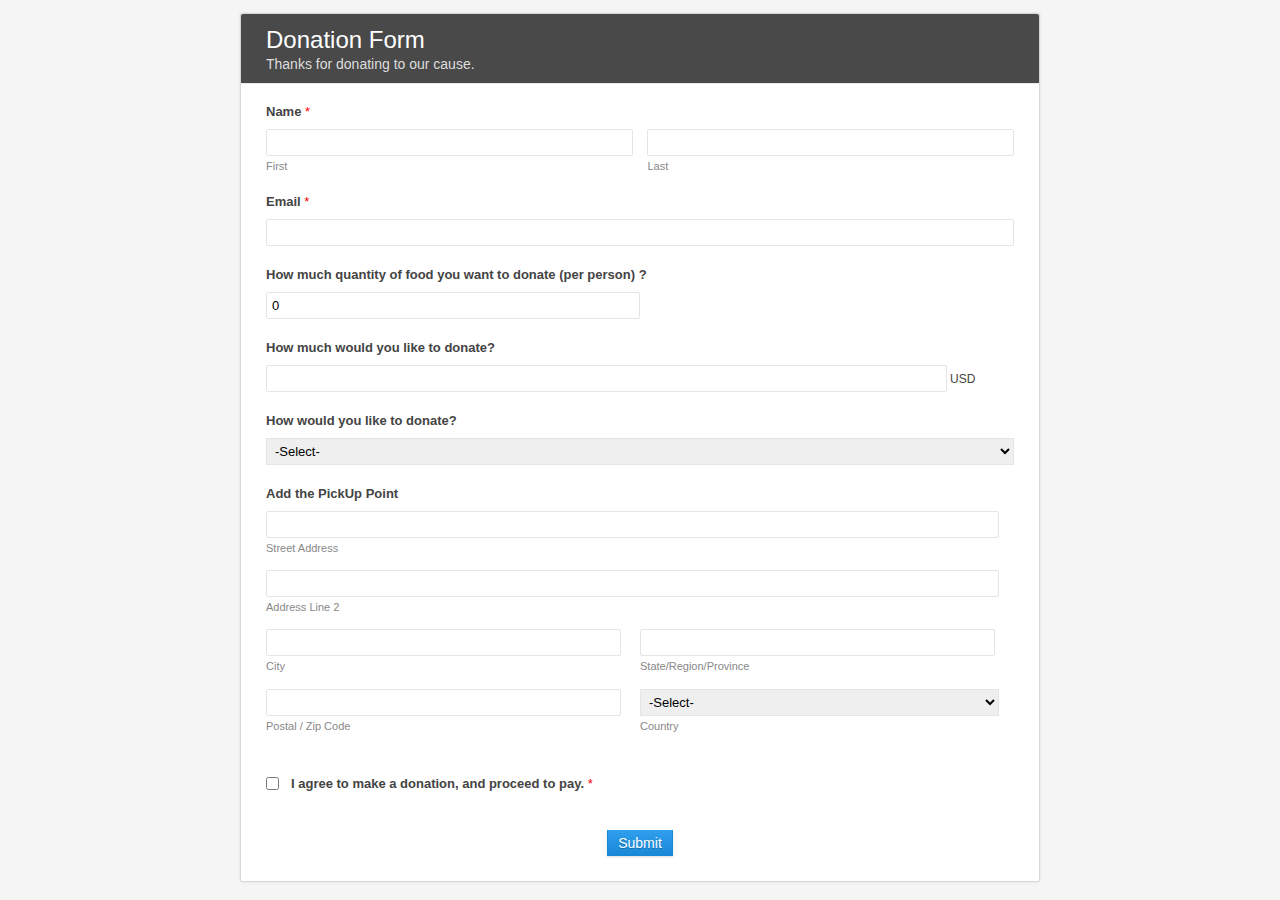
<file: lighten-1.0.0/lighten-1.0.0/donate.html>
<html>
	<head>
		<meta charset="UTF-8">
		<title>Satiate - Donation Form</title>
		<link href="css/form.css" rel="stylesheet" type="text/css">
        <script src="js/validation.js"></script>
    </head>
    <body class="zf-backgroundBg">
        <!-- Change or deletion of the name attributes in the input tag will lead to empty values on record submission-->
        <div class="zf-templateWidth"><form action='https://forms.zohopublic.in/gamerking9760/form/DonationForm/formperma/dojAIXoVPtlo4UBf2zwRh9csv20ibFesmjBxQt6F6Xc/htmlRecords/submit' name='form' method='POST' onSubmit='javascript:document.charset="UTF-8"; return zf_ValidateAndSubmit();' accept-charset='UTF-8' enctype='multipart/form-data' id='form'>
            <input type="hidden" name="zf_referrer_name" value=""><!-- To Track referrals , place the referrer name within the " " in the above hidden input field -->
            <input type="hidden" name="zf_redirect_url" value=""><!-- To redirect to a specific page after record submission , place the respective url within the " " in the above hidden input field -->
            <input type="hidden" name="zc_gad" value=""><!-- If GCLID is enabled in Zoho CRM Integration, click details of AdWords Ads will be pushed to Zoho CRM -->
            <div class="zf-templateWrapper"><!---------template Header Starts Here---------->
            <ul class="zf-tempHeadBdr">
                <li class="zf-tempHeadContBdr">
                    <h2 class="zf-frmTitle"><em>Donation Form</em></h2>
                    <p class="zf-frmDesc">Thanks for donating to our cause.</p>
                    <div class="zf-clearBoth"></div>
                </li>
            </ul>
<!---------template Header Ends Here---------->
<!---------template Container Starts Here---------->
            <div class="zf-subContWrap zf-topAlign"><ul>
<!---------Name Starts Here----------> 
<li class="zf-tempFrmWrapper zf-name zf-namelarge"><label class="zf-labelName"> 
Name 
<em class="zf-important">*</em>
</label>
<div 
class="zf-tempContDiv zf-twoType"  
>
<div
class="zf-nameWrapper"  
>
<span> <input type="text" maxlength="255" name="Name_First" fieldType=7 placeholder=""/> <label>First</label>
 </span> 
 </span> </span>
<span> <input type="text" maxlength="255" name="Name_Last" fieldType=7 placeholder=""/> <label>Last</label>
 </span> 
 </span> </span>
<div class="zf-clearBoth"></div></div><p id="Name_error" class="zf-errorMessage" style="display:none;">Invalid value</p>
</div><div class="zf-clearBoth"></div></li><!---------Name Ends Here----------> 
<!---------Email Starts Here---------->  
<li class="zf-tempFrmWrapper zf-large"><label class="zf-labelName"> 
Email 
<em class="zf-important">*</em>
</label>
<div class="zf-tempContDiv">
<span> <input fieldType=9  type="text" maxlength="255" name="Email" checktype="c5" value="" placeholder=""/></span> <p id="Email_error" class="zf-errorMessage" style="display:none;">Invalid value</p>
</div><div class="zf-clearBoth"></div></li><!---------Email Ends Here---------->  
<!---------Number Starts Here---------->
<li class="zf-tempFrmWrapper zf-small"><label class="zf-labelName"> 
How much quantity of food you want to donate (per person) ? 
</label>
<div class="zf-tempContDiv">
<span> <input type="text" name="Number" checktype="c2" value="0" maxlength="18" placeholder=""/></span> <p id="Number_error" class="zf-errorMessage" style="display:none;">Invalid value</p>
</div><div class="zf-clearBoth"></div></li><!---------Number Ends Here---------->
<!---------Currency Starts Here----------> 
<li class="zf-tempFrmWrapper zf-currency zf-clarge"><label class="zf-labelName"> 
How much would you like to donate? 
</label>
<div class="zf-tempContDiv">
<div>
<input type="text" name="Currency" checktype="c3" value="" maxlength="50" placeholder=""/>
<span>USD </span>
<div class="zf-clearBoth"></div></div><p id="Currency_error" class="zf-errorMessage" style="display:none;">Invalid value</p>
</div><div class="zf-clearBoth"></div><!---------Currency Starts Here----------></li>
<!---------Dropdown Starts Here---------->
<li class="zf-tempFrmWrapper zf-large"><label class="zf-labelName">
How would you like to donate?
</label>
<div class="zf-tempContDiv">
<select class="zf-form-sBox" name="Dropdown" checktype="c1">
<option selected="true" value="-Select-">-Select-</option>
<option value="Credit&#x20;card">Credit card</option>
<option value="PayPal">PayPal</option>
<option value="Google&#x20;Checkout">Google Checkout</option>
<option value="Paytm">Paytm</option>
</select><p id="Dropdown_error" class="zf-errorMessage" style="display:none;">Invalid value</p>
</div><div class="zf-clearBoth"></div></li><!---------Dropdown Ends Here---------->
<!--address-->
<!---------Address Starts Here---------->  
<li class="zf-tempFrmWrapper zf-address zf-addrlarge " ><label class="zf-labelName"> 
Add the PickUp Point 
</label>
<div class="zf-tempContDiv zf-address">
<div class="zf-addrCont">
<span class="zf-addOne"> <input type="text" maxlength="255" name="Address_AddressLine1" checktype="c1" placeholder=""/>
<label>Street Address</label>
 </span>
<span class="zf-addOne"> <input type="text" maxlength="255" name="Address_AddressLine2" checktype="c1" placeholder=""/>
<label>Address Line 2</label>
 </span>
<span class="zf-flLeft zf-addtwo"> <input type="text" maxlength="255" name="Address_City" checktype="c1" placeholder=""/>
<label>City</label>
 </span>
<span class="zf-flLeft zf-addtwo"> <input type="text" maxlength="255" name="Address_Region" checktype="c1" placeholder=""/>
<label>State/Region/Province</label>
 </span>
<span class="zf-flLeft zf-addtwo"> <input type="text" maxlength="255" name="Address_ZipCode" checktype="c1" placeholder=""/>
<label>Postal / Zip Code</label>
 </span>
<span class="zf-flLeft zf-addtwo"> <select class="zf-form-sBox" name="Address_Country" checktype="c1">
<option value="-Select-">-Select-</option> 
			<option>&Aring;land Islands</option>
			<option>Afghanistan</option>
			<option>Akrotiri</option>
			<option>Albania</option>
			<option>Algeria</option>
			<option>American Samoa</option>
			<option>Andorra</option>
			<option>Angola</option>
			<option>Anguilla</option>
			<option>Antarctica</option>
			<option>Antigua and Barbuda</option>
			<option>Argentina</option>
			<option>Armenia</option>
			<option>Aruba</option>
			<option>Ashmore and Cartier Islands</option>
			<option>Australia</option>
			<option>Austria</option>
			<option>Azerbaijan</option>
			<option>Bahrain</option>
			<option>Bangladesh</option>
			<option>Barbados</option>
			<option>Bassas Da India</option>
			<option>Belarus</option>
			<option>Belgium</option>
			<option>Belize</option>
			<option>Benin</option>
			<option>Bermuda</option>
			<option>Bhutan</option>
			<option>Bolivia</option>
			<option>Bosnia and Herzegovina</option>
			<option>Botswana</option>
			<option>Bouvet Island</option>
			<option>Brazil</option>
			<option>British Indian Ocean Territory</option>
			<option>British Virgin Islands</option>
			<option>Brunei</option>
			<option>Bulgaria</option>
			<option>Burkina Faso</option>
			<option>Burma</option>
			<option>Burundi</option>
			<option>Cambodia</option>
			<option>Cameroon</option>
			<option>Canada</option>
			<option>Cape Verde</option>
			<option>Caribbean Netherlands</option>
			<option>Cayman Islands</option>
			<option>Central African Republic</option>
			<option>Chad</option>
			<option>Chile</option>
			<option>China</option>
			<option>Christmas Island</option>
			<option>Clipperton Island</option>
			<option>Cocos &#x28;Keeling&#x29; Islands</option>
			<option>Colombia</option>
			<option>Comoros</option>
			<option>Cook Islands</option>
			<option>Coral Sea Islands</option>
			<option>Costa Rica</option>
			<option>Cote D&#x27;Ivoire</option>
			<option>Croatia</option>
			<option>Cuba</option>
			<option>Cura&ccedil;ao</option>
			<option>Cyprus</option>
			<option>Czech Republic</option>
			<option>Democratic Republic of the Congo</option>
			<option>Denmark</option>
			<option>Dhekelia</option>
			<option>Djibouti</option>
			<option>Dominica</option>
			<option>Dominican Republic</option>
			<option>Ecuador</option>
			<option>Egypt</option>
			<option>El Salvador</option>
			<option>Equatorial Guinea</option>
			<option>Eritrea</option>
			<option>Estonia</option>
			<option>Ethiopia</option>
			<option>Europa Island</option>
			<option>Falkland Islands &#x28;Islas Malvinas&#x29;</option>
			<option>Faroe Islands</option>
			<option>Federated States of Micronesia</option>
			<option>Fiji</option>
			<option>Finland</option>
			<option>France</option>
			<option>French Guiana</option>
			<option>French Polynesia</option>
			<option>French Southern and Antarctic Lands</option>
			<option>Gabon</option>
			<option>Gaza Strip</option>
			<option>Georgia</option>
			<option>Germany</option>
			<option>Ghana</option>
			<option>Gibraltar</option>
			<option>Glorioso Islands</option>
			<option>Greece</option>
			<option>Greenland</option>
			<option>Grenada</option>
			<option>Guadeloupe</option>
			<option>Guam</option>
			<option>Guatemala</option>
			<option>Guernsey</option>
			<option>Guinea</option>
			<option>Guinea-bissau</option>
			<option>Guyana</option>
			<option>Haiti</option>
			<option>Heard Island and Mcdonald Islands</option>
			<option>Holy See &#x28;Vatican City&#x29;</option>
			<option>Honduras</option>
			<option>Hong Kong</option>
			<option>Hungary</option>
			<option>Iceland</option>
			<option>India</option>
			<option>Indonesia</option>
			<option>Iran</option>
			<option>Iraq</option>
			<option>Ireland</option>
			<option>Isle of Man</option>
			<option>Israel</option>
			<option>Italy</option>
			<option>Jamaica</option>
			<option>Jan Mayen</option>
			<option>Japan</option>
			<option>Jersey</option>
			<option>Jordan</option>
			<option>Juan De Nova Island</option>
			<option>Kazakhstan</option>
			<option>Kenya</option>
			<option>Kiribati</option>
			<option>Kosovo</option>
			<option>Kuwait</option>
			<option>Kyrgyzstan</option>
			<option>Laos</option>
			<option>Latvia</option>
			<option>Lebanon</option>
			<option>Lesotho</option>
			<option>Liberia</option>
			<option>Libya</option>
			<option>Liechtenstein</option>
			<option>Lithuania</option>
			<option>Luxembourg</option>
			<option>Macau</option>
			<option>Macedonia</option>
			<option>Madagascar</option>
			<option>Malawi</option>
			<option>Malaysia</option>
			<option>Maldives</option>
			<option>Mali</option>
			<option>Malta</option>
			<option>Marshall Islands</option>
			<option>Martinique</option>
			<option>Mauritania</option>
			<option>Mauritius</option>
			<option>Mayotte</option>
			<option>Mexico</option>
			<option>Moldova</option>
			<option>Monaco</option>
			<option>Mongolia</option>
			<option>Montenegro</option>
			<option>Montserrat</option>
			<option>Morocco</option>
			<option>Mozambique</option>
			<option>Myanmar</option>
			<option>Namibia</option>
			<option>Nauru</option>
			<option>Navassa Island</option>
			<option>Nepal</option>
			<option>Netherlands</option>
			<option>Netherlands Antilles</option>
			<option>New Caledonia</option>
			<option>New Zealand</option>
			<option>Nicaragua</option>
			<option>Niger</option>
			<option>Nigeria</option>
			<option>Niue</option>
			<option>Norfolk Island</option>
			<option>North Korea</option>
			<option>Northern Mariana Islands</option>
			<option>Norway</option>
			<option>Oman</option>
			<option>Pakistan</option>
			<option>Palau</option>
			<option>Palestine</option>
			<option>Panama</option>
			<option>Papua New Guinea</option>
			<option>Paracel Islands</option>
			<option>Paraguay</option>
			<option>Peru</option>
			<option>Philippines</option>
			<option>Pitcairn Islands</option>
			<option>Poland</option>
			<option>Portugal</option>
			<option>Puerto Rico</option>
			<option>Qatar</option>
			<option>Republic of the Congo</option>
			<option>Reunion</option>
			<option>Romania</option>
			<option>Russia</option>
			<option>Rwanda</option>
			<option>Saint Barth&Atilde;&copy;lemy</option>
			<option>Saint Helena</option>
			<option>Saint Kitts and Nevis</option>
			<option>Saint Lucia</option>
			<option>Saint Martin</option>
			<option>Saint Pierre and Miquelon</option>
			<option>Saint Vincent and the Grenadines</option>
			<option>Samoa</option>
			<option>San Marino</option>
			<option>Sao Tome and Principe</option>
			<option>Saudi Arabia</option>
			<option>Senegal</option>
			<option>Serbia</option>
			<option>Seychelles</option>
			<option>Sierra Leone</option>
			<option>Singapore</option>
			<option>Sint Maarten</option>
			<option>Slovakia</option>
			<option>Slovenia</option>
			<option>Solomon Islands</option>
			<option>Somalia</option>
			<option>South Africa</option>
			<option>South Georgia and the South Sandwich Islands</option>
			<option>South Korea</option>
			<option>South Sudan</option>
			<option>Spain</option>
			<option>Spratly Islands</option>
			<option>Sri Lanka</option>
			<option>Sudan</option>
			<option>Suriname</option>
			<option>Svalbard</option>
			<option>Swaziland</option>
			<option>Sweden</option>
			<option>Switzerland</option>
			<option>Syria</option>
			<option>Taiwan</option>
			<option>Tajikistan</option>
			<option>Tanzania</option>
			<option>Thailand</option>
			<option>The Bahamas</option>
			<option>The Gambia</option>
			<option>Timor-leste</option>
			<option>Togo</option>
			<option>Tokelau</option>
			<option>Tonga</option>
			<option>Trinidad and Tobago</option>
			<option>Tromelin Island</option>
			<option>Tunisia</option>
			<option>Turkey</option>
			<option>Turkmenistan</option>
			<option>Turks and Caicos Islands</option>
			<option>Tuvalu</option>
			<option>Uganda</option>
			<option>Ukraine</option>
			<option>United Arab Emirates</option>
			<option>United Kingdom</option>
			<option>United States</option>
			<option>Uruguay</option>
			<option>Uzbekistan</option>
			<option>Vanuatu</option>
			<option>Venezuela</option>
			<option>Vietnam</option>
			<option>Virgin Islands</option>
			<option>Wake Island</option>
			<option>Wallis and Futuna</option>
			<option>West Bank</option>
			<option>Western Sahara</option>
			<option>Yemen</option>
			<option>Zambia</option>
			<option>Zimbabwe</option>
</select>
<label>Country</label>
 </span>
<div class="zf-clearBoth"></div><p id="Address_error" class="zf-errorMessage" style="display:none;">Invalid value</p>
</div></div><div class="zf-eclearBoth"></div></li><!---------Address Ends Here---------->
<!---------Decision Starts Here----------> 
<li class="zf-tempFrmWrapper zf-decesion "><div class="zf-tempContDiv">
<input type="checkbox" checktype="c1" id="DecisionBox" name="DecisionBox"/>
<label for="DecisionBox" class="zf-labelName">I agree to make a donation, and proceed to pay.
<em class="zf-important">*</em>
</label>
<p id="DecisionBox_error" class="zf-errorMessage" style="display:none;">Invalid value</p>
</div><div class="zf-clearBoth"></div></li><!---------Decision Ends Here----------> 
</ul></div><!---------template Container Starts Here---------->
<ul><li class="zf-fmFooter"><button class="zf-submitColor" >Submit</button></li></ul></div><!-- 'zf-templateWrapper' ends --></form></div><!-- 'zf-templateWidth' ends -->
<script type="text/javascript">var zf_DateRegex = new RegExp("^(([0][1-9])|([1-2][0-9])|([3][0-1]))[-](Jan|Feb|Mar|Apr|May|Jun|Jul|Aug|Sep|Oct|Nov|Dec|JAN|FEB|MAR|APR|MAY|JUN|JUL|AUG|SEP|OCT|NOV|DEC)[-](?:(?:19|20)[0-9]{2})$");
var zf_MandArray = [ "Name_First", "Name_Last", "Email", "DecisionBox"]; 
var zf_FieldArray = [ "Name_First", "Name_Last", "Email", "Number", "Currency", "Dropdown", "Address_AddressLine1", "Address_AddressLine2", "Address_City", "Address_Region", "Address_ZipCode", "Address_Country", "DecisionBox"]; 
var isSalesIQIntegrationEnabled = false;
var salesIQFieldsArray = [];</script></body></html>
</file>
<file: lighten-1.0.0/lighten-1.0.0/css/form.css>
/* $Id: $ */
@charset "UTF-8";
html, body, div, span, applet, object, iframe, h1, h2, h3, h4, h5, h6, p, blockquote, pre, a, abbr, acronym, address, big, cite, code, del, dfn, em, img, ins, kbd, q, s, samp, small, strike, strong, sub, sup, tt, var, b, u, i, center, dl, dt, dd, ol, ul, li, fieldset, form, label, legend,caption, article, aside, canvas, details, embed, figure, figcaption, footer, header, hgroup, menu, nav, output, ruby, section, summary, time, mark, audio, video {
	margin: 0;
	padding: 0;
	border: 0;
	font: inherit;
	vertical-align: baseline;
}

body {
	background-attachment: fixed;
	color: #444444;
	font: 75%/1.3 Arial, Helvetica, sans-serif;
	margin: 0 auto;
}

input, input[type="text"], input[type="search"], isindex, textarea, button {
	outline:none;
	margin:0 auto;
	padding:5px 10px;
	-webkit-box-sizing: border-box; /* Safari/Chrome, other WebKit */
    -moz-box-sizing: border-box;    /* Firefox, other Gecko */
    box-sizing: border-box;         /* Opera/IE 8+ */
}

img, a {
	border:0px;
	outline:none;
	color:#3a6cae;
	text-decoration:none;
}
img, a:hover {
	text-decoration:underline;
}
.zf-flLeft {
	float:left;
}
.zf-flRight {
	float:right;
}
.zf-clearBoth {
	clear:both;
}
ol, ul {
	list-style: none outside none;
}
.zf-normalText {
	font-size:13px;
	line-height:1.5;
}
.zf-smallText {
	font-size:0.9em;
	font-weight:normal;
}
.zf-smallHeading {
	font-size:18px;
}
.zf-heading {
	font-size:2em;
}
.zf-subHeading {
	font-size:1.5em;
}
.zf-boldText, .zf-boldText a {
	font-weight:bold;
	text-decoration:none;
}
.zf-italicText {
	font-style:italic;
}
.zf-heading a {
	text-decoration:underline;
}
.zf-heading a:hover {
	text-decoration:none;
}
.zf-blodText {
	font-weight:bold;
}
.zf-overAuto {
	overflow:auto;
}
.zf-split {
	color: #8B9193;
	padding: 0 3px;
}

.zf-backgroundBg {
	background:#f5f5f5;
}

.zf-templateWidth {
	margin:1% auto;	
}

.zf-templateWidth { 
	width:800px;
	}

.zf-templateWrapper {
	background:#fff;
	border:1px solid #d6d6d6;
	-webkit-box-shadow: 0 0px 3px #E1E1E1;
	-moz-box-shadow: 0 0px 3px #E1E1E1;
	box-shadow: 0 0px 3px #E1E1E1;
	-webkit-border-radius:2px;
	-moz-border-radius:2px;
	border-radius:2px;
}

.zf-tempContDiv input[type="text"], .zf-tempContDiv textarea, .zf-tempContDiv .zf-pdfTextArea {
	background:#fff;	
	border:1px solid #e5e5e5;	
	-webkit-border-radius:2px; 	
	-moz-border-radius:2px;	
	border-radius:2px;	
	padding:5px;
	font-size:13px;	
}

.zf-tempContDiv input[type="text"]:hover,  .zf-tempContDiv textarea:hover{	
	border:1px solid rgba(157, 157, 157, 0.75) !important;	
	}	
.zf-tempContDiv input[type="text"]:focus, .zf-tempContDiv textarea:focus{	
	border:1px solid rgba(121, 187, 238, 0.75) !important;	
	-webkit-box-shadow:0 0 5px rgba(82, 168, 236, 0.5) !important;	
	-moz-box-shadow:0 0 5px rgba(82, 168, 236, 0.5) !important;	
	box-shadow:0 0 5px rgba(82, 168, 236, 0.5) !important;	
	}
	
.zf-tempContDiv textarea {
	height:75px;
}
.arrangeAddress .zf-addrCont  span.zf-addtwo{ width: 99% !important;float: none !important;} 		
/**********Error Message***********/	
.zf-errorMessage {
	font:12px Arial, Helvetica, sans-serif;
	color:#ff0000;
	padding-top:5px;
}

/**********Mandatory Message***********/	
.zf-important {
	color:#ff0000 !important;
	font-weight: normal;
	margin-left:0px;
	padding: 0;
	font-size:13px !important;
}

/**********instruction Message***********/
.zf-instruction {
	color:#939393;
	font-style:italic;
	margin-top:3px;
	font-size:12px;
	overflow:visible !important;
	word-break: break-all;
	margin-bottom: 3px;
}	

.zf-symbols {
	padding:0 5px;
}

.zf-overflow{ overflow:hidden;}

/*****************template Header Starts Here****************/

.zf-tempHeadBdr {
	margin:0;
	padding:0;
	overflow:hidden;
}

.zf-tempHeadContBdr {
	background: #494949;
	border-bottom:1px solid #EAEAEA;
	margin: 0;
	padding:10px 25px;
	-webkit-border-radius:2px 2px 0 0;
	-moz-border-radius:2px 2px 0 0;
	border-radius:2px 2px 0 0;
}
.zf-tempHeadContBdr .zf-frmTitle {
	color: #FFFFFF;
	margin: 0;
	padding: 0;
	font-size:2em;
}
.zf-tempHeadContBdr .zf-frmDesc {
	color: #DDDDDD;
	font-size: 14px;
	font-weight: normal;
	margin: 0;
	padding: 0;
}

/****************template Header Ends Here****************/


.zf-subContWrap {
	padding:0;
	margin:10px;
	margin-bottom:0;
}

.zf-tempFrmWrapper {
	padding:10px 15px;
	margin:1px 0;
}

.zf-tempFrmWrapper .zf-tempContDiv {
	margin:0;
	padding:0;
}

.zf-tempFrmWrapper .zf-labelName {
	font-weight:bold;
	font-size:13px;
	color:#444;
}

.zf-form-sBox{ 
	padding:4px; 
	border:1px solid #e5e5e5; 
	font-size:13px;
	}

.zf-name .zf-tempContDiv span, .zf-phone .zf-tempContDiv span, .zf-time .zf-tempContDiv span{
	float: left;
	display:block;
}

.zf-name .zf-tempContDiv span{margin-bottom:5px; margin-left: 4%;}
.zf-name .zf-tempContDiv span.last{ margin-right:0;}
.zf-name .zf-tempContDiv span label{ display: block;padding-top:3px;}
.zf-name .zf-tempContDiv input[type="text"] {width:100%;}


.zf-phone .zf-tempContDiv span label, .zf-date .zf-tempContDiv span label, .zf-time .zf-tempContDiv span label, .zf-address .zf-tempContDiv span label, .zf-geolocation .zf-tempContDiv span label, .zf-name .zf-tempContDiv span label{ 
	font-size:11px; 
	padding-top:3px;
	}
.zf-phone .zf-tempContDiv label, .zf-date .zf-tempContDiv label, .zf-time .zf-tempContDiv label, .zf-address .zf-tempContDiv label, .zf-name .zf-tempContDiv span label {
	color:#888888;
	}
.zf-phone .zf-tempContDiv span label {
	display: block;
	padding-top:3px;
	text-align:center;
}
.zf-phone .zf-tempContDiv .zf-symbols {
	padding-top:5px;
}


.zf-currency .zf-tempContDiv span{ 
	display:inline-block;
	}
.zf-currency .zf-tempContDiv span label {
	display: block;
	padding-top:3px;
	}
.zf-currency .zf-tempContDiv .zf-symbol {
	font-size: 14px;
    margin-left:5px;
    margin-top: 4px;
	width:auto;
	font-weight:bold;
	}

.zf-decesion .zf-tempContDiv{ 
	width:100% !important; 
	margin-top:4px;
	}
.zf-decesion input[type="checkbox"] {
    display: block;
    height: 13px;
    margin: 0;
    padding: 0;
    width: 13px;
	float:left;
	margin-top:4px;
}
.zf-decesion label {
    display: block;
    line-height:21px;
    margin: 0px 0 0 25px !important;
    padding-bottom: 0 !important;
	width:95% !important;
	float:none !important;
	line-height:21px !important;
	text-align:left !important;
} 

.zf-tempContDiv input[type="file"]{
	outline:none;
	border:1px solid #ccc;
	margin:0 auto;
	padding:5px;
	width:auto;
}


.zf-address .zf-tempContDiv span, .zf-geolocation .zf-tempContDiv span {
	display:block;
	padding-bottom:15px;
	margin-right:2%;
	}
	
.zf-address .zf-tempContDiv span label, .zf-geolocation .zf-tempContDiv span label{
	display: block;
	padding-top:3px;
	}	
	
.zf-address .zf-tempContDiv .zf-addOne, .zf-geolocation .zf-tempContDiv .zf-addOne{
	float: none;
	padding-bottom:15px;
	margin-right:0;
	}

.zf-address .zf-tempContDiv .zf-addOne input, .zf-geolocation .zf-tempContDiv .zf-addOne input{
	width:98%;
	}
.zf-address .zf-tempContDiv span.zf-addtwo, .zf-geolocation .zf-tempContDiv span.zf-addtwo{
	width:48%;
	}
.zf-address .zf-tempContDiv span.zf-addtwo input, .zf-geolocation .zf-tempContDiv span.zf-addtwo input{
	width:99%;
	}	
.zf-address .zf-tempContDiv span.zf-addtwo .zf-form-sBox{
	width:100%;
	}
	
.zf-signContainer{ 
	margin:0; 
	padding:0; 
	width:100%;
	}
.zf-signContainer canvas{ 
	cursor:crosshair;
	border:1px solid #ccc; 
	background:#fff;
	}
.zf-signContainer a{
    font-size: 11px;
    text-decoration: underline;
    display: block;
	}	
	
.zf-section h2{
	border-bottom:1px solid #D7D7D7;
	font-size:22px; 
	color:#000; 
	font-weight:500; 
	font-family:'Open Sans',"Lucida Grande",Arial,Helvetica,sans-serif; 
	padding-bottom:10px;
	}
.zf-section p{ 
	color:#847F7F; 
	margin-top:10px;
	}
	
.zf-note .zf-labelName{	
	padding-top:7px;
	}
.zf-templateWrapper .zf-note{ 
	overflow:hidden;
	}

.zf-date .zf-tempContDiv span label {
	display: block;
	padding-top:3px;
	text-align:left;
}

.zf-subDate{ margin-right:10px;}
.zf-subDate label{ text-align:left !important;}

.zf-time .zf-tempContDiv span label {
	display: block;
	padding-top:3px;
	text-align:center;
}

.zf-time .zf-tempContDiv .zf-form-sBox{
	min-width:58px;
}

.zf-time .zf-tempContDiv .zf-symbols {
	padding-top:5px;
}

.zf-tempContDiv input[type="checkbox"], .zf-tempContDiv input[type="radio"] {
	display: block;
	height: 13px;
	margin: 4px 0 0;
	padding: 0;
	width: 13px;
}

.zf-radio .zf-overflow, .zf-checkbox .zf-overflow{padding-left:2px !important;}

.zf-sideBySide .zf-tempContDiv span {
	margin: 0 15px 5px 0;
	padding:0;
	width:auto;
	float: left;
	display:block;
}
.zf-sideBySide .zf-tempContDiv span input[type="checkbox"] {
	display: block;
	width: 13px;
	height: 13px;
	padding: 0;
	margin-top:3px;
	float:left;
}
.zf-sideBySide .zf-tempContDiv span input[type="radio"] {
	display: block;
	width: 13px;
	height: 13px;
	margin-top:4px;
	padding: 0;
	float:left;
}
.zf-sideBySide .zf-tempContDiv span label {
	line-height:21px;
	display: block;
	margin: 0 0 0 20px;
	padding: 0 0 5px;
}
		

.zf-oneColumns .zf-tempContDiv span {
	margin:0 0 13px 0;
	padding:0;
	width:100%;
	display:block;
	clear: both;
}
.zf-oneColumns .zf-tempContDiv span:last-child { margin-bottom:0;}

.zf-oneColumns .zf-tempContDiv span input[type="checkbox"] {
	display: block;
	width: 13px;
	height: 13px;
	margin:0;
	padding: 0;
	margin-top:3px;
	float:left;
}
.zf-oneColumns .zf-tempContDiv span input[type="radio"] {
	display: block;
	width: 13px;
	height: 13px;
	margin-top:4px;
	padding: 0;
	float:left;
}
.zf-oneColumns .zf-tempContDiv span label {
	line-height:19px;
	display: block;
	margin: 0 0 0 20px;
	padding:0;
	font-size:13px;
}
.zf-twoColumns .zf-tempContDiv span {
	margin: 0 5px 13px 0;
	width: 48%;
	float: left;
	display:block;
}
.zf-twoColumns .zf-tempContDiv span input[type="checkbox"] {
	display: block;
	width: 13px;
	height: 13px;
	margin: 0;
	padding: 0;
	margin-top:3px;
	float:left;
}
.zf-twoColumns .zf-tempContDiv span input[type="radio"] {
	display: block;
	width: 13px;
	height: 13px;
	margin-top:4px;
	padding: 0;
	float:left;
}
.zf-twoColumns .zf-tempContDiv span label {
	line-height:21px;
	display: block;
	margin: 0 0 0 20px;
	padding: 0 0 5px;
}
.zf-threeColumns .zf-tempContDiv span {
	margin: 0 5px 13px 0;
	width:30%;
	float: left;
}
.zf-threeColumns .zf-tempContDiv span input[type="checkbox"] {
	display:block;
	width: 13px;
	height: 13px;
	padding: 0;
	margin-top:3px;
	float:left;
}
.zf-threeColumns .zf-tempContDiv span input[type="radio"] {
	display:block;
	width: 13px;
	height: 13px;
	margin-top:4px;
	padding: 0;
	float:left;
}
.zf-threeColumns .zf-tempContDiv span label {
	line-height:21px;
	display: block;
	margin: 0 0 0 20px;
	padding: 0 0 5px;
}

.zf-mSelect select{ font-size:13px;}	

.zf-fmFooter {
	margin:0;
	padding:25px;
	text-align:center;
}

.zf-fmFooter .zf-submitColor{ font-size:14px; padding:4px 10px;}

.zf-submitColor{
	color: #fff;
	border:1px solid;
	border-color: #2F9EEC #1988D6 #1988D6;
	background: #2596e6;
	background: -webkit-gradient(linear, left top, left bottom, from(#2f9eec), to(#1988d6));
	background: -moz-linear-gradient(top,  #2f9eec,  #1988d6);
	filter:  progid:DXImageTransform.Microsoft.gradient(startColorstr='#2f9eec', endColorstr='#1988d6');
	-moz-box-shadow:0 1px 2px rgba(0, 0, 0, 0.15);
	-webkit-box-shadow:0 1px 2px rgba(0, 0, 0, 0.15);
	box-shadow:0 1px 2px rgba(0, 0, 0, 0.15);
	text-shadow:0 1px 0 rgba(0, 0, 0, 0.25);
	}
	
.zf-submitColor:hover{
	background: #1988d6;
	background: -webkit-gradient(linear, left top, left bottom, from(#1988d6), to(#1988d6));
	background: -moz-linear-gradient(top,  #1988d6,  #1988d6);
	filter:  progid:DXImageTransform.Microsoft.gradient(startColorstr='#1988d6', endColorstr='#1988d6');
	}	   	

/****************Field Small/Medium/Large Starts Here****************/

.zf-small .zf-tempContDiv input[type="text"], .zf-small .zf-tempContDiv textarea, .zf-small .zf-mSelect select, .zf-small .zf-tempContDiv .zf-sliderCont, .zf-small .zf-tempContDiv .zf-pdfTextArea, .zf-small .zf-signContainer{
	width:50%;
	}
.zf-medium .zf-tempContDiv input[type="text"], .zf-medium .zf-tempContDiv textarea, .zf-medium .zf-mSelect select, .zf-medium .zf-tempContDiv .zf-sliderCont, .zf-medium .zf-tempContDiv .zf-pdfTextArea, .zf-medium .zf-signContainer{
	width:75%;
	}
.zf-large .zf-tempContDiv input[type="text"], .zf-large .zf-tempContDiv textarea, .zf-large .zf-mSelect select, .zf-large .zf-tempContDiv .zf-sliderCont, .zf-large .zf-tempContDiv .zf-pdfTextArea, .zf-large .zf-signContainer{
	width:100%;
	}
        .signContainer canvas{
            width:100%;
        }
	
	
.zf-small .zf-tempContDiv .zf-form-sBox{
	width:50%;
	}
.zf-medium .zf-tempContDiv .zf-form-sBox{
	width:75%;
	}
.zf-large .zf-tempContDiv .zf-form-sBox{
	width:100%;
	}


.zf-name .zf-tempContDiv .zf-form-sBox{
	width:100%;
	}

.zf-namesmall .zf-nameWrapper{ width: 50%;}
.zf-namesmall .zf-tempContDiv span{width:48%;}
 
.zf-namesmall .zf-oneType .zf-salutationWrapper span{width:63%; }
.zf-namesmall .zf-oneType .zf-salutationWrapper .zf-salutation{ width: 33%;}

.zf-namesmall .zf-twoType .zf-salutationWrapper span{width:34%;margin-left:3%;}
.zf-namesmall .zf-twoType .zf-salutationWrapper .zf-salutation{ width:26%;}

.zf-namesmall .zf-threeType .zf-nameWrapper span{width:32%; margin-left:2%;}

.zf-namesmall .zf-threeType .zf-salutationWrapper span{ width:100%;margin-left: 0px; float:none; margin-left: 0;}
.zf-namesmall .zf-threeType .zf-salutationWrapper .zf-salutation{ width:50%;}


.zf-namesmall .zf-tempContDiv span:first-child{ margin-left:0;}

.zf-leftAlign .zf-namesmall .zf-threeType .zf-salutationWrapper span, .zf-rightAlign .zf-namesmall	.zf-threeType .zf-salutationWrapper span{ width:100%;margin-left: 0px; float:none; margin-left: 0;}
.zf-leftAlign .zf-namesmall .zf-threeType .zf-salutationWrapper .zf-salutation, .zf-rightAlign .zf-namesmall .zf-threeType .zf-salutationWrapper .zf-salutation{ width: 50%; }




.zf-namemedium .zf-nameWrapper{ width: 75%;}

.zf-namemedium .zf-tempContDiv span{width:49%; margin-left:2%;}


    
.zf-namemedium .zf-oneType .zf-salutationWrapper span{width:73%; }
.zf-namemedium .zf-oneType .zf-salutationWrapper .zf-salutation{ width: 25%;}

.zf-namemedium .zf-twoType .zf-salutationWrapper span{width:38%;margin-left:2%;}
.zf-namemedium .zf-twoType .zf-salutationWrapper .zf-salutation{ width:20%;}


.zf-namemedium .zf-threeType .zf-nameWrapper span{width:32%; margin-left:2%;}


.zf-namemedium .zf-threeType .zf-salutationWrapper span{width:25%;margin-left:2%;}

.zf-namemedium .zf-threeType .zf-salutationWrapper .zf-salutation{ width:19%;}

.zf-namemedium .zf-tempContDiv span:first-child{ margin-left:0;}

.zf-namelarge .zf-tempContDiv span{width:23.5%; margin-left:2%; margin-right: 0; margin-bottom: 0;}
.zf-namelarge .zf-twoType .zf-nameWrapper span{width:49%; margin-left:2%;}
.zf-namelarge .zf-threeType .zf-nameWrapper span{width:32%; margin-left:2%;}


.zf-namelarge .zf-twoType .zf-salutationWrapper span{width:40%; margin-left:2%;}
.zf-namelarge .zf-twoType .zf-salutationWrapper .zf-salutation{ width: 16%;}

.zf-namelarge .zf-threeType .zf-salutationWrapper span{width:26%; margin-left:2%;}
.zf-namelarge .zf-threeType .zf-salutationWrapper .zf-salutation{ width: 16%;}

.zf-namelarge .zf-oneType .zf-salutationWrapper span{width:73%; margin-left:2%;}
.zf-namelarge .zf-oneType .zf-salutationWrapper .zf-salutation{ width:25%;}

.zf-namelarge .zf-tempContDiv span:first-child { margin-left:0 !important;}



.zf-csmall	 .zf-tempContDiv input[type="text"] {
	width:43%;
	}
.zf-cmedium .zf-tempContDiv input[type="text"] {
	width:67%;
	}
.zf-clarge	 .zf-tempContDiv input[type="text"] {
	width:91%;
	} 	

.zf-nsmall .zf-tempContDiv input[type="text"] {	
	width:50%;	
	}
.zf-nmedium .zf-tempContDiv input[type="text"] {
	width:75%;
	}
.zf-nlarge .zf-tempContDiv input[type="text"] {
	width:100%;
	}

.zf-signSmall .zf-tempContDiv .zf-signContainer .zf-signArea {	
	width:49%;
	}
.zf-signMedium .zf-tempContDiv .zf-signContainer .zf-signArea {
	width:60%;
	}
.zf-signLarge .zf-tempContDiv .zf-signContainer .zf-signArea {	
	width:74%;
	}	

.zf-addrsmall .zf-tempContDiv .zf-addrCont{ 
	width:50%;
	}
.zf-addrmedium .zf-tempContDiv .zf-addrCont{ 
	width:75%;
	}
.zf-addrlarge .zf-tempContDiv .zf-addrCont{ 
	width:100%;
	}	
	
	
/****************Field Small/Medium/Large Ends Here****************/	

.zf-topAlign .zf-tempFrmWrapper .zf-labelName {
	padding-bottom:8px;
	display:block;
}

.zf-topAlign .zf-threeColumns .zf-labelName, .zf-topAlign .zf-twoColumns .zf-labelName, .zf-topAlign .zf-oneColumns .zf-labelName, .zf-topAlign .zf-sideBySide .zf-labelName{ padding-bottom:8px;}

.zf-leftAlign {
	display:block;
}
.zf-leftAlign .zf-tempFrmWrapper .zf-labelName {
	float:left;
	width:30%;
	line-height:20px;
	margin-right:15px;
}
.zf-leftAlign .zf-tempFrmWrapper .zf-tempContDiv {
	 margin-left: 35%;
}

.zf-leftAlign .zf-slider .zf-tempContDiv{ margin-top:6px;}

.zf-leftAlign .zf-decesion .zf-tempContDiv, .zf-rightAlign .zf-decesion .zf-tempContDiv{ margin-left:0 !important;}

.zf-rightAlign {
	display:block;
}
.zf-rightAlign .zf-tempFrmWrapper .zf-labelName {
	float:left;
	width:30%;
	line-height: 20px;
	text-align:right;
	margin-right:15px;
}
.zf-rightAlign .zf-tempFrmWrapper .zf-tempContDiv {
	 margin-left: 35%;
}
.zf-matrixTable{ font-size:13px; overflow-x: scroll;padding-bottom: 15px !important;}
.zf-matrixTable table th, .zf-matrixTable table td{padding:10px;}
.zf-matrixTable thead th, .zf-matrixTable table td{ text-align:center;}
.zf-matrixTable table td input[type="radio"], .zf-matrixTable table td input[type="checkbox"]{ display:inline-block;}
.zf-matrixTable tbody th{ font-weight:normal;font-size: 13px;text-align: left;}
.zf-matrixTable thead th { font-weight:600;font-size: 13px;}

/****************Form Top Align Starts Here****************/	

.zf-termsContainer{ margin:0; padding:0;}
.zf-termsContainer .zf-termsMsg {border: 1px solid #E1E1E1;max-height: 250px; min-height:70px; overflow-y:scroll; padding:10px;  margin-bottom:6px;}
.zf-termsContainer .zf-termScrollRemove {border: 1px solid #E1E1E1;padding:10px;  margin-bottom:6px;}
.zf-termsAccept{ margin-top:2px !important;}
.zf-termsAccept input[type="checkbox"]{ margin-top:2px !important; float:left;}
.zf-termsAccept label{ margin-left: 20px;font-size: 13px;float: none;display: block;}

.zf-termsWrapper .zf-tempContDiv{ margin-left:0 !important;}
.zf-termsWrapper .zf-labelName{ width:100% !important; text-align:left !important; padding-bottom:8px !important;}


.zf-medium .zf-phwrapper {
    width: 75%;
}
.zf-phwrapper.zf-phNumber span {
	width: 100% !important;
}
.zf-phwrapper span:first-child {
    margin-left: 0;
    width: 22%;
}
.zf-phwrapper label {
    display: block;
    color: #888888;
    font-size: 11px;
    margin-top: 2px;
}
.zf-medium .zf-phonefld input[type="text"], .zf-small .zf-phonefld input[type="text"] {
    width: 100%;
}
.zf-small .zf-phwrapper {
    width: 50%;
}
.zf-tempFrmWrapper.zf-phone span {
	width: auto;
	margin: inherit;
}
.zf-phwrapper span {
    margin-bottom: 10px;
    float: left;
    width: 76%;
    margin-left: 2%;
}
.zf-descFld a{ text-decoration:underline;}
.zf-descFld em{ font-style:italic;}
.zf-descFld b{ font-weight:bold;}
.zf-descFld i{ font-style: italic;}
.zf-descFld u{ text-decoration:underline;}
.zf-descFld ul{ margin:auto;}
.zf-descFld ul{ list-style:disc;}
.zf-descFld ol{ list-style:decimal;}
.zf-descFld ul, .zf-descFld ol{margin: 10px 0;
    padding-left: 20px;}

.zf-descFld  ol.code {
    list-style-position: outside;
    list-style-type: decimal;
    padding: 0 30px;
}

.zf-descFld  ol.code li {
    background-color: #F5F5F5;
    border-left: 2px solid #CCCCCC;
    margin: 1px 0;
    padding: 2px;
}

.zf-descFld  blockquote.zquote {
    border-left: 3px solid #EFEFEF;
    padding-left: 35px;
}
.zf-descFld  blockquote.zquote span.txt {
    -moz-user-focus: ignore;
    -moz-user-input: disabled;
    -moz-user-select: none;
    color: #058BC2;
    float: left;
    font: bold 50px Arial,Helvetica,sans-serif;
    margin: -10px 0 0 -30px;
}
.zf-descFld  blockquote.block_quote {
    background: url("../images/newQuote.gif") no-repeat scroll 12px 10px rgba(0, 0, 0, 0);
    border-left: 3px solid #EFEFEF;
    font: 13px/20px georgia,Arial,verdana,Helvetica,sans-serif;
    margin: 15px 3px 15px 15px;
    padding: 10px 10px 10px 40px;
}
.zf-descFld  body {
    font-family: Arial,Helvetica,sans-serif;
    font-size: 13px;
    margin: 8px;
}
.note .noteCont{ overflow:hidden;}
.note .zf-descFld{
	overflow:hidden;
	font-size: 13px;
}
</file>
